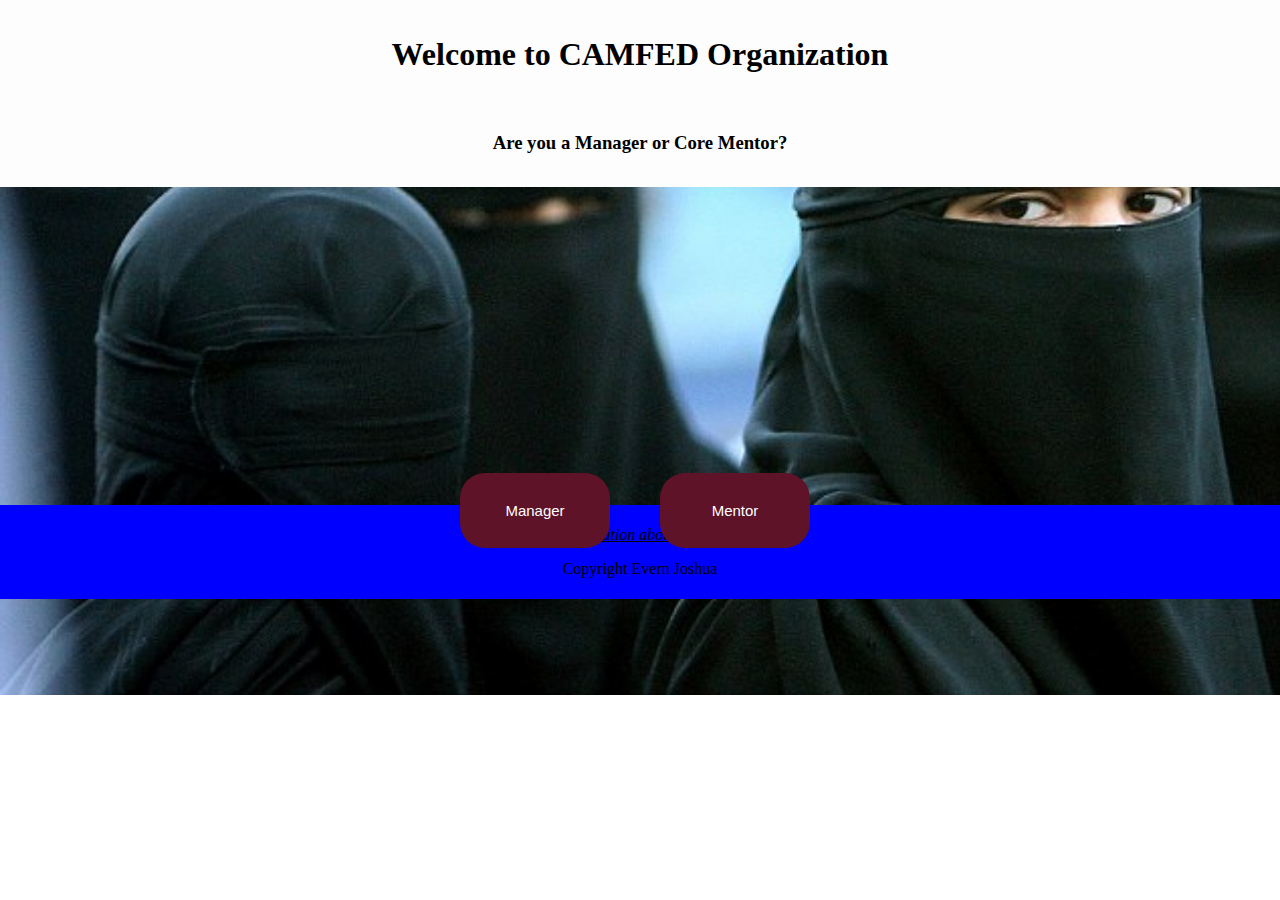
<file: index.html>
<!DOCTYPE html>
<html>
<head>
<title>CAMFED</title>
<meta charset="utf-8">
<link rel="stylesheet" href="./index.css">

</head>

<body class="background">
    <div class="intro">
        <p><h1>Welcome to CAMFED Organization</h1></p>
        
    <br>
        <p><h3> Are you a Manager or Core Mentor?</h3></p>
    </div>

    <form class="form" action="studentlogin.html">
        <button class="submit1" type="submit">Manager</button>
     </form>

     
     <br>


     <form class="form" action="adminlogin.html">
        <button class="submit2" type="submit">Mentor</button>
     </form>
    
</body>
<footer>
   <p><a href="https://camfed.org" ><em>For more information about the organization</em></a></p>
    <p>­­­Copyright Evern Joshua</p>
</footer class="footer">
</html>
</file>
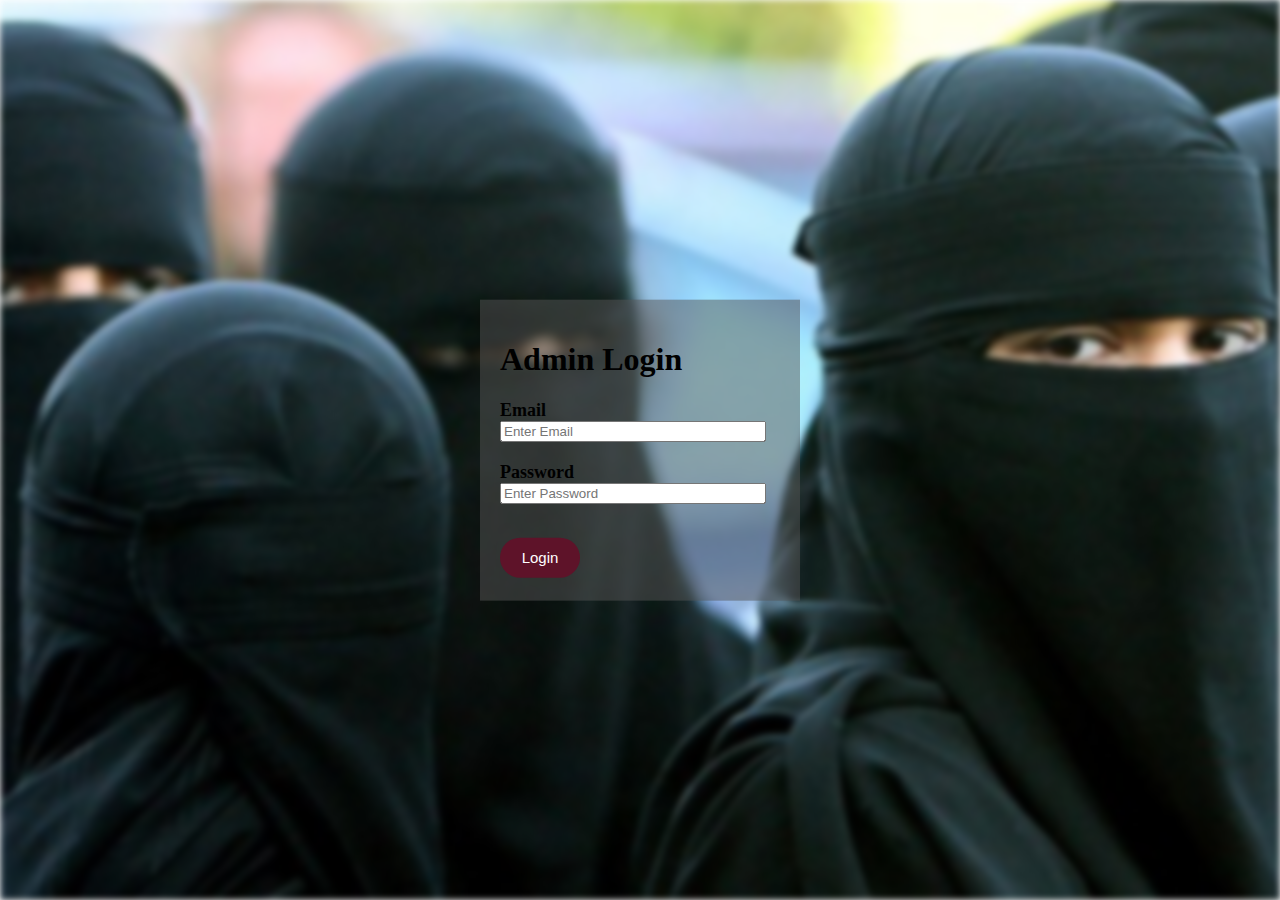
<file: admin.html>
<!DOCTYPE html>
<html lang="en">
<head>
    <meta charset="UTF-8">
    <meta name="viewport" content="width=device-width, initial-scale=1.0">
    
    <link rel="stylesheet" href="./style.css">
    <title>Admin Login</title>
</head>
<body>
    <div class="background"></div>
    <div>
        
        <form id="forms" class="formbox" action="" method="post" >
            <h1>Admin Login</h1>
            <label for="email"><b>Email</b></label>
            <input type="text" placeholder="Enter Email" name="email" required>
      
            <label for="password"><b>Password</b></label>
            <input type="password" placeholder="Enter Password" name="password" required>
      
            <button type="submit" class="submit">Login</button>
            <div class="radio-box" id="form-errors"></div>
					

        </form>
    </div>
      <script src="admin.js"></script>
</body>
</html>
</file>
<file: index.css>
body{
    margin: 0;
    padding: 0;
    height: 100%;
}


.background{
    background-image: url("stati.jpg");
    height: 100%;
    background-position: center;
    background-repeat: no-repeat;
    background-size: cover;

}

.form{
    position: absolute;
    top: 50%;
    left: 50%;
    width: 25%;
    transform: translate(-50%, -50%);
    padding: 20px;
    
}
.submit2[type=submit]{
    height: 75px;
    width: 150px;
    color: #fff;
    font-size: 15px;
    background: rgb(94, 19, 41);
    cursor: pointer;
    border-radius: 25px;
    border: none;
    outline: none;
    margin-top: 5%;
    position:absolute;
    transition: .5s ease;
    top: 25px;
    left: 200px;
    right: -250px;
    bottom: -15px;
    
}

.submit1[type=submit]{
    height: 75px;
    width: 150px;
    color: #fff;
    font-size: 15px;
    background: rgb(94, 19, 41);
    cursor: pointer;
    border-radius: 25px;
    border: none;
    outline: none;
    margin-top: 5%;
    position:absolute;
    transition: .5s ease;
    top: 25px;
    left: 0px;
    right: -250px;
    bottom: -15px;
}

footer {
    display: block;
    text-align: center;
    padding: 5px;
    background-color:blue;
    margin-top: 300px;
    display: block; 
    text-align: center;
}

.intro {
    background: #fdfdfd;
     padding: 15px;
     text-align: center;

}

a{
    color: black;
}
</file>
<file: style.css>
body, html{
    margin: 0;
    padding: 0;
    height: 100%;
}

* {
    box-sizing: border-box;
}

.background{
    background-image: url("stati.jpg");
    filter: blur(3px);
    -webkit-filter: blur(3px);
    height: 100%;
    background-position: center;
    background-repeat: no-repeat;
    background-size: cover;

}


.formbox{
    position: absolute;
    top: 50%;
    left: 50%;
    width: 25%;
    transform: translate(-50%, -50%);
    padding: 20px;
    background: rgba(85, 85, 85, 0.5);
}

input{
    width: 95%;
    margin-bottom: 20px;
}

label{
    font-size: 18px;
}

.submit[type=submit]{
    height: 40px;
    width: 80px;
    color: #fff;
    font-size: 15px;
    background: rgb(94, 19, 41);
    cursor: pointer;
    border-radius: 25px;
    border: none;
    outline: none;
    margin-top: 5%;
    
}
.formbox .radio-box {
    flex: 5 1;
    width: 75%;
    margin: 1%;
    padding: 0%;
  }
  .formbox .radio-box p {
    font-weight: bold;
    width: 100%;
    margin: 1%;
    padding: 0%;
  }
  .formbox .radio-box input {
    width: 10%;
  }
  .formbox .radio-box input + label {
    width: 30%;
    font-weight: normal;

}

a{
    color: rgb(233, 235, 247);
    font-family: Arial, Helvetica, sans-serif;
}
.error{
    font-family: italic;
    color: red;
}
</file>
